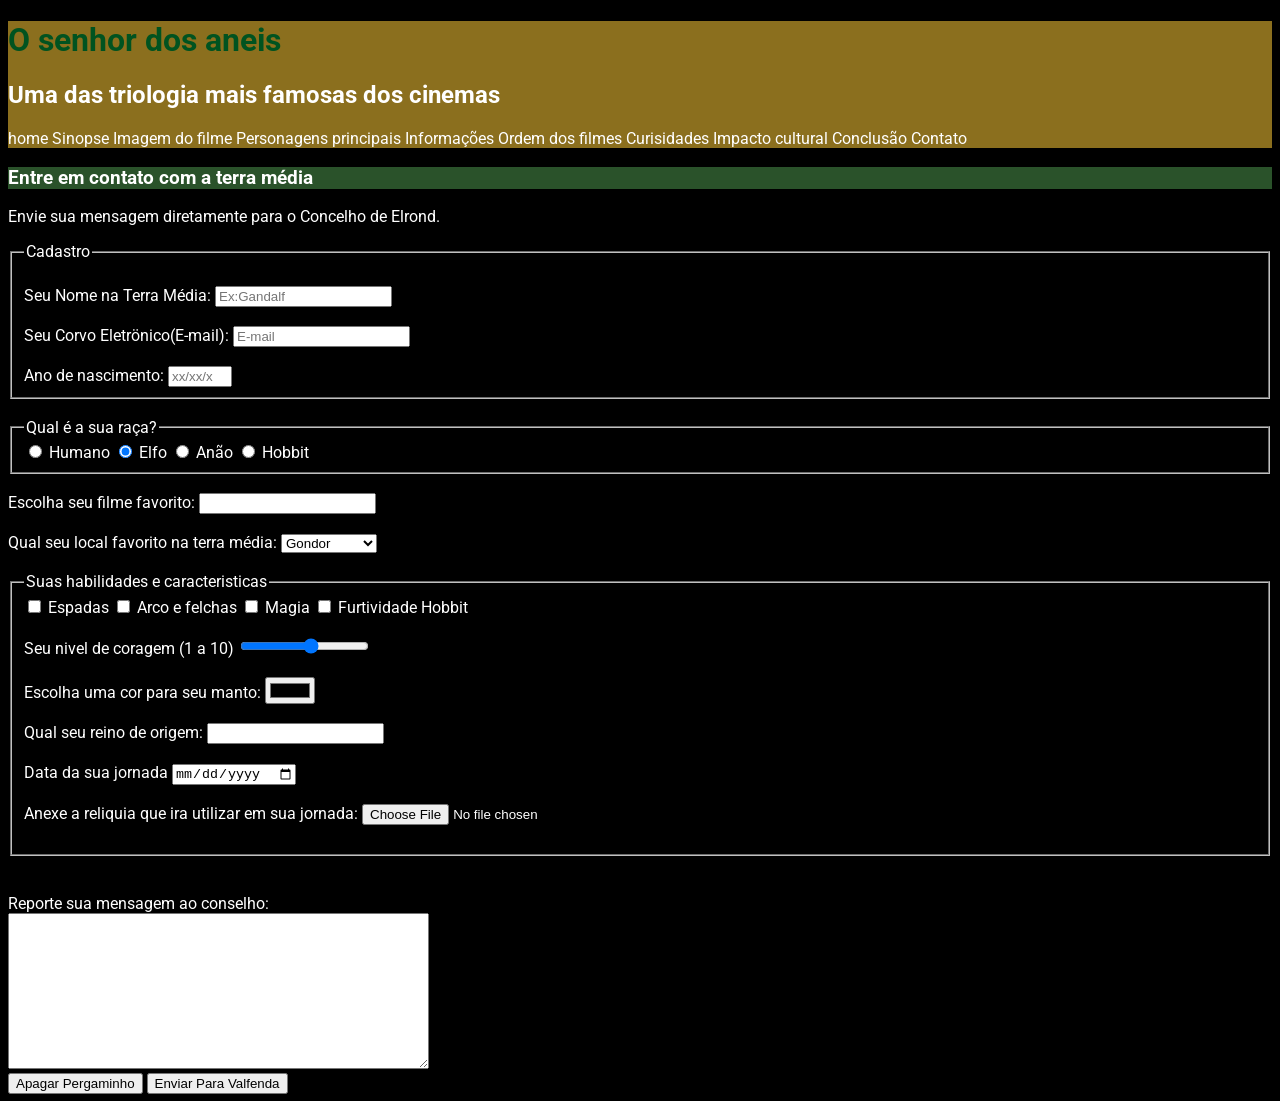
<file: contato.html>
<!DOCTYPE html>
<html lang="pt-br">
<head>
    <meta charset="UTF-8">
    <meta name="viewport" content="width=device-width, initial-scale=1.0">
    <title>Contato com a terra média</title>
    <link rel="stylesheet" href="styles.css"><link rel="icon" type="image/x-icon" href="img/espada.ico">
</head>

<body>
    <header id="titulo_principal">
            <h1 > O senhor dos aneis</h1>
            <h2 > Uma das triologia mais famosas dos cinemas </h2>
       
            <nav>
                <a href="index.html">home</a>
                <a href="Sinopse.html">Sinopse</a>
                <a href="Imagemfilme.html">Imagem do filme</a>
                <a href="personagem.html">Personagens principais</a>
                <a href="informacoes.html">Informações</a>
                <a href="ordemfilmes.html">Ordem dos filmes</a>
                <a href="Curiosidades.html">Curisidades</a>
                <a href="Impactocultural.html">Impacto cultural</a>
                <a href="#conclusao">Conclusão</a>
                <a href="contato.html">Contato</a>
                
            </nav>
        </header>

        <h3 class="titulo_segundario">Entre em contato com a terra média</h3>

        <p>Envie sua mensagem diretamente para o Concelho de Elrond.</p>

            <!--Formulario de cadastro-->
            <form action="processa.php" method="POST" autocomplete="off">
                <fieldset>
                    <legend>Cadastro</legend><br>
                <label for="nomepessoa">Seu Nome na Terra Média:</label>
                <input type="text" name="Nomepessoa" 
                id ="nomepessoa" minlength="3" maxlength="15"
                required placeholder="Ex:Gandalf"><br><br>
                
                <label for="email">Seu Corvo Eletrönico(E-mail):</label>
                <input type="email" name="email" id="email"
                required placeholder="E-mail"><br><br>

                <label for="Ano_nascimento">Ano de nascimento: </label>
                <input type="number" id="Ano_nascimento" name="Ano_nascimento" max="2014" min="1900"
                required placeholder="xx/xx/xxxx"><br>
                </fieldset><br>

                <!--Local para escolher a raça-->    
                <fieldset>
                    <legend>Qual é a sua raça?</legend> 
                    <label for="raca1"><input type="radio" name="raca" id="raca" value="raca 1"> Humano </label>
                    <label for="raca2"><input checked type="radio" name="raca" id="raca2" value="raca 2"> Elfo </label>
                    <label for="raca3"><input type="radio" name="raca" id="raca3" value="raca 3"> Anão </label>
                    <label for="raca4"><input type="radio" name="raca" id="raca" value="raca 4"> Hobbit </label>
                </fieldset><br>

                <!--Filme favorito-->
                <label for="filme_favorito">Escolha seu filme favorito:</label> 
                <input type="text" id="filme_favorito" list="filmesf">
                <datalist id="filmesf">
                    <option>O Senhor dos Anéis: A Sociedade do Anel.</option>
                    <option>O Senhor dos Anéis: As Duas Torres.</option>
                    <option>O Senhor dos Anéis: O Retorno do Rei</option>
                </datalist><br><br>

                <!--Local favorito-->
                <label for="Local_terramedia">Qual seu local favorito na terra média:</label>
                <select id="Local_terramedia" name="local">
                        <optgroup label="Reinos dos homens">
                            <option>Gondor </option>
                            <option>Rohan</option>
                        </optgroup>
                        <optgroup label="Terras élficas">
                            <option>Valfenda</option>
                            <option>Lothlórien</option>
                        </optgroup>
                        <optgroup label="Outros">
                            <option>Mordor</option>
                            <option>Condado</option>
                        </optgroup>
                </select><br><br>

                <!--Habilides e caracteristicas-->
                <fieldset>
                    <legend>Suas habilidades e caracteristicas</legend>
                    <label><input type="checkbox" name="espada" valeue="espada"> Espadas</label>
                    <label><input type="checkbox" name="arco" value="arco"> Arco e felchas</label>
                    <label><input type="checkbox" name="magia" value="magia"> Magia</label>
                    <label><input type="checkbox" name="Futividade" value="Futividade"> Furtividade Hobbit</label><br><br>

                    <LABEL for="coragem">Seu nivel de coragem (1 a 10)</LABEL>
                    <input type="range" max="10" min="1" id="coragem" name="coragem"><br><br>

                    <label for="cor">Escolha uma cor para seu manto:</label>
                    <input type="color" id="cor" name="cor"><br><br>

                    <label for="reino_origem">Qual seu reino de origem:</label> 
                    <input type="text" id="reino_origem" list="reinos">
                        <datalist id="reinos">
                            <option>Mordor</option>
                            <option>Rohan</option>
                            <option>Gondor</option>
                            <option>Valfenda</option>
                            <option>Lóthlorien</option>
                            <option>Moria</option>
                            <option>O Condado</option>
                            <option>Isengard</option>
                    </datalist><br><br>
                    
                    <label for="data_jornada">Data da sua jornada</label>
                    <input type="date" name="data_jornada" id="data_jornada"><br><br>

                    <label for="arquivo_reliquia">Anexe a reliquia que ira utilizar em sua jornada:</label>
                    <input type="file" id="arquivo_reliquia" name="arquivo_reliquia"><br><br>
                </fieldset><br><br>

               <!---Canal de  contato com a terra media-->
                <label for="contato">Reporte sua mensagem ao conselho:</label><br>
                <textarea 
                    id="contato" name="contato" 
                    rows="10" cols="50"  
                    placeholder="Escreva sua missão..." required>
                </textarea><br>

                <button type="reset">Apagar Pergaminho</button>
                <button type="submit">Enviar Para Valfenda</button>
            
            </form>
            
</body>
</html>
</file>
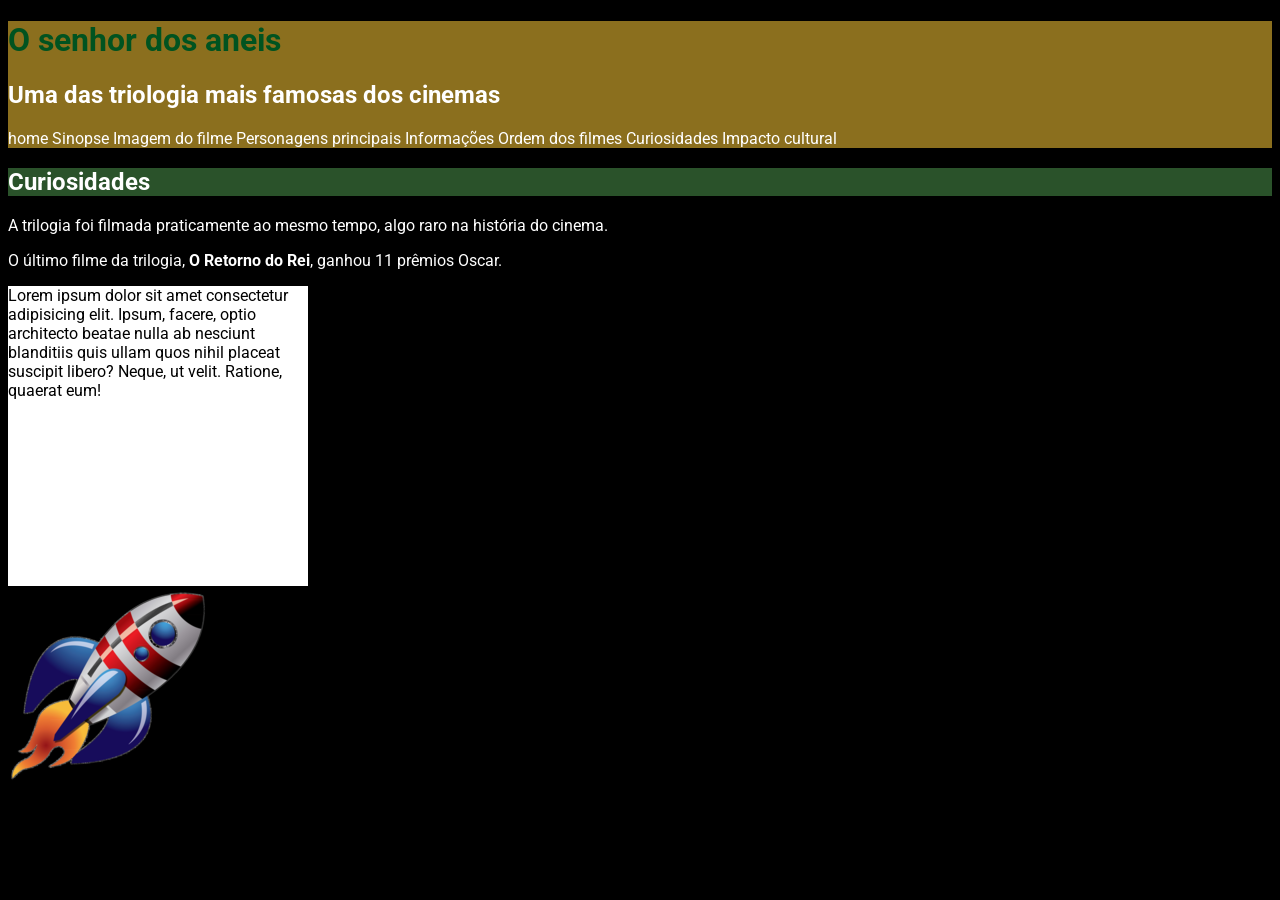
<file: Curiosidades.html>
<!DOCTYPE html>
<html lang="pt-br">
<head>
    <meta charset="UTF-8">
    <link rel="stylesheet" href="styles.css">

    <meta name="viewport" content="width=device-width, initial-scale=1.0">
    <title>Curiosidades</title>
</head>
<body>
     <div id="titulo_principal">
            <h1 > O senhor dos aneis</h1>
            <h2 > Uma das triologia mais famosas dos cinemas </h2>
    
            <nav>
                 <a href="index.html">home</a>
                <a href="Sinopse.html">Sinopse</a>
                <a href="Imagemfilme.html">Imagem do filme</a>
                <a href="personagem.html">Personagens principais</a>
                <a href="informacoes.html">Informações</a>
                <a href="ordemfilmes.html">Ordem dos filmes</a>
                <a href="Curiosidades.html">Curiosidades</a>
                <a href="Impactocultural.html">Impacto cultural</a>
                
            </nav>
    </div>
        <h2 class="titulo_segundario"> Curiosidades</h2>
            <p>A trilogia foi filmada praticamente ao mesmo tempo, algo raro na história do
            cinema.</p>
            <p>O último filme da trilogia,<strong> O Retorno do Rei</strong>, ganhou 11 prêmios Oscar.</p>

            <div class="transicao">
                <p>Lorem ipsum dolor sit amet consectetur adipisicing elit. Ipsum, facere, optio architecto beatae nulla ab nesciunt blanditiis quis ullam quos nihil placeat suscipit libero? Neque, ut velit. Ratione, quaerat eum!</p>

            </div>

            <div class="animacao">
                <img src="img/Space-Rocket-PNG-Image-Transparent-Background (1).png" alt="foguete">

            </div>
</body>
</html>
</file>
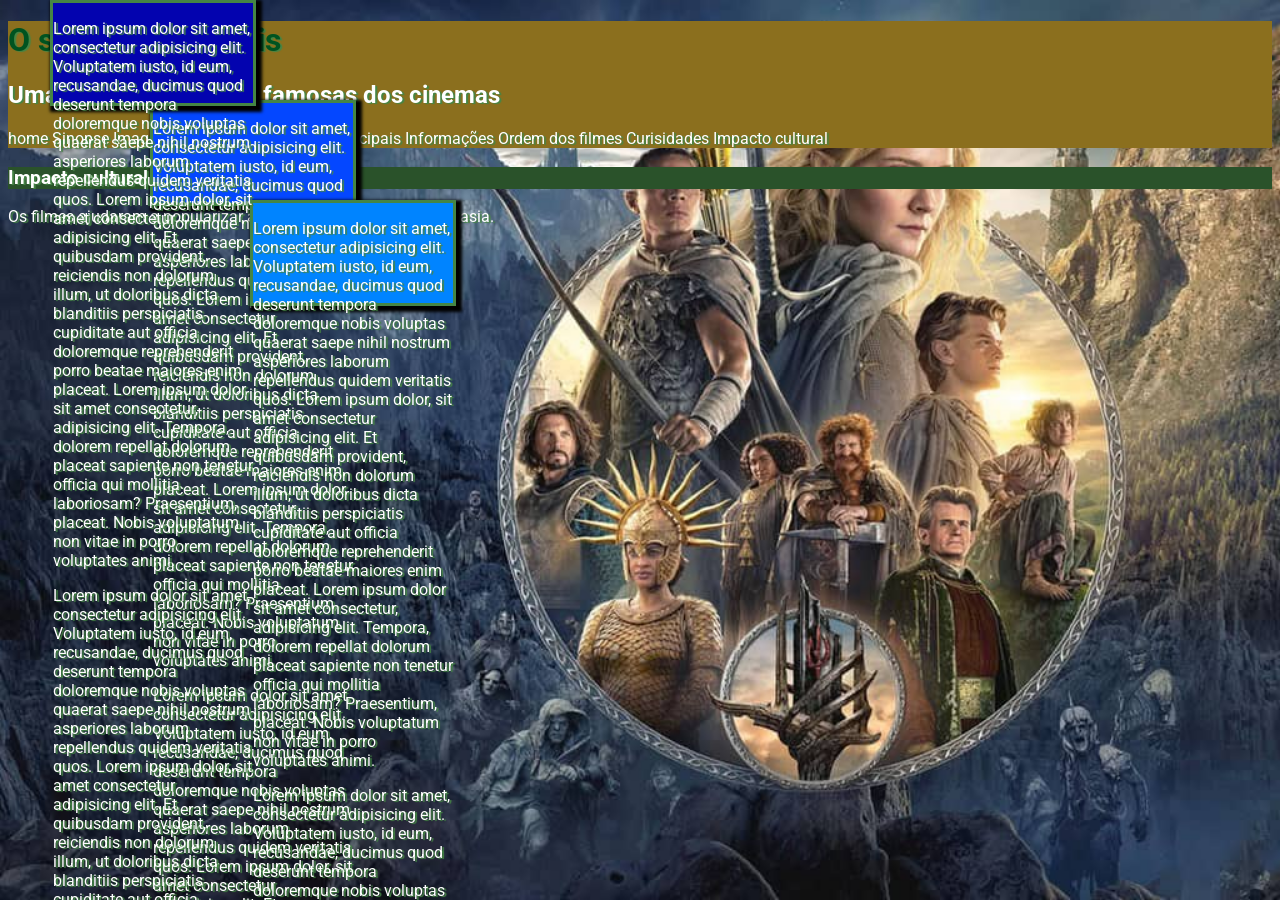
<file: Impactocultural.html>
<!DOCTYPE html>
<html lang="pt-br">
<head>
    <meta charset="UTF-8">


    <meta name="viewport" content="width=device-width, initial-scale=1.0">
    <title>Impacto cultural</title>
    <link rel="stylesheet" href="styles.css">
    
</head>

<body id="impacto">
    <div id="titulo_principal">
        <h1 > O senhor dos aneis</h1>
        <h2 > Uma das triologia mais famosas dos cinemas </h2>
    
        <nav>
             <a href="index.html">home  </a>
                <a href="Sinopse.html">Sinopse  </a>
                <a href="Imagemfilme.html">Imagem do filme  </a>
                <a href="personagem.html">Personagens principais  </a>
                <a href="informacoes.html">Informações  </a>
                <a href="ordemfilmes.html">Ordem dos filmes  </a>
                <a href="Curiosidades.html">Curisidades  </a>
                <a href="Impactocultural.html">Impacto cultural  </a>
        </nav>
</div>

    <h3 class="titulo_segundario"> Impacto cultural</h3>
        <p>Os filmes ajudaram a popularizar ainda mais a literatura de fantasia.</p>

        <div class="noticia um">
            <p>Lorem ipsum dolor sit amet, consectetur adipisicing elit. Voluptatem iusto, id eum, recusandae, ducimus quod deserunt tempora doloremque nobis voluptas quaerat saepe nihil nostrum asperiores laborum repellendus quidem veritatis quos. Lorem ipsum dolor, sit amet consectetur adipisicing elit. Et quibusdam provident, reiciendis non dolorum illum, ut doloribus dicta blanditiis perspiciatis cupiditate aut officia doloremque reprehenderit porro beatae maiores enim placeat. Lorem ipsum dolor sit amet consectetur, adipisicing elit. Tempora, dolorem repellat dolorum placeat sapiente non tenetur officia qui mollitia laboriosam? Praesentium, placeat. Nobis voluptatum non vitae in porro voluptates animi.</p>

            <p>Lorem ipsum dolor sit amet, consectetur adipisicing elit. Voluptatem iusto, id eum, recusandae, ducimus quod deserunt tempora doloremque nobis voluptas quaerat saepe nihil nostrum asperiores laborum repellendus quidem veritatis quos. Lorem ipsum dolor, sit amet consectetur adipisicing elit. Et quibusdam provident, reiciendis non dolorum illum, ut doloribus dicta blanditiis perspiciatis cupiditate aut officia doloremque reprehenderit porro beatae maiores enim placeat. Lorem ipsum dolor sit amet consectetur, adipisicing elit. Tempora, dolorem repellat dolorum placeat sapiente non tenetur officia qui mollitia laboriosam? Praesentium, placeat. Nobis voluptatum non vitae in porro voluptates animi.</p>

        </div>

        <div class="noticia dois">
            <p>Lorem ipsum dolor sit amet, consectetur adipisicing elit. Voluptatem iusto, id eum, recusandae, ducimus quod deserunt tempora doloremque nobis voluptas quaerat saepe nihil nostrum asperiores laborum repellendus quidem veritatis quos. Lorem ipsum dolor, sit amet consectetur adipisicing elit. Et quibusdam provident, reiciendis non dolorum illum, ut doloribus dicta blanditiis perspiciatis cupiditate aut officia doloremque reprehenderit porro beatae maiores enim placeat. Lorem ipsum dolor sit amet consectetur, adipisicing elit. Tempora, dolorem repellat dolorum placeat sapiente non tenetur officia qui mollitia laboriosam? Praesentium, placeat. Nobis voluptatum non vitae in porro voluptates animi.</p>

            <p>Lorem ipsum dolor sit amet, consectetur adipisicing elit. Voluptatem iusto, id eum, recusandae, ducimus quod deserunt tempora doloremque nobis voluptas quaerat saepe nihil nostrum asperiores laborum repellendus quidem veritatis quos. Lorem ipsum dolor, sit amet consectetur adipisicing elit. Et quibusdam provident, reiciendis non dolorum illum, ut doloribus dicta blanditiis perspiciatis cupiditate aut officia doloremque reprehenderit porro beatae maiores enim placeat. Lorem ipsum dolor sit amet consectetur, adipisicing elit. Tempora, dolorem repellat dolorum placeat sapiente non tenetur officia qui mollitia laboriosam? Praesentium, placeat. Nobis voluptatum non vitae in porro voluptates animi.</p>

        </div>

        <div class="noticia tres">
             <p>Lorem ipsum dolor sit amet, consectetur adipisicing elit. Voluptatem iusto, id eum, recusandae, ducimus quod deserunt tempora doloremque nobis voluptas quaerat saepe nihil nostrum asperiores laborum repellendus quidem veritatis quos. Lorem ipsum dolor, sit amet consectetur adipisicing elit. Et quibusdam provident, reiciendis non dolorum illum, ut doloribus dicta blanditiis perspiciatis cupiditate aut officia doloremque reprehenderit porro beatae maiores enim placeat. Lorem ipsum dolor sit amet consectetur, adipisicing elit. Tempora, dolorem repellat dolorum placeat sapiente non tenetur officia qui mollitia laboriosam? Praesentium, placeat. Nobis voluptatum non vitae in porro voluptates animi.</p>
             
            <p>Lorem ipsum dolor sit amet, consectetur adipisicing elit. Voluptatem iusto, id eum, recusandae, ducimus quod deserunt tempora doloremque nobis voluptas quaerat saepe nihil nostrum asperiores laborum repellendus quidem veritatis quos. Lorem ipsum dolor, sit amet consectetur adipisicing elit. Et quibusdam provident, reiciendis non dolorum illum, ut doloribus dicta blanditiis perspiciatis cupiditate aut officia doloremque reprehenderit porro beatae maiores enim placeat. Lorem ipsum dolor sit amet consectetur, adipisicing elit. Tempora, dolorem repellat dolorum placeat sapiente non tenetur officia qui mollitia laboriosam? Praesentium, placeat. Nobis voluptatum non vitae in porro voluptates animi.</p>

        </div>
</body>
</html>
</file>
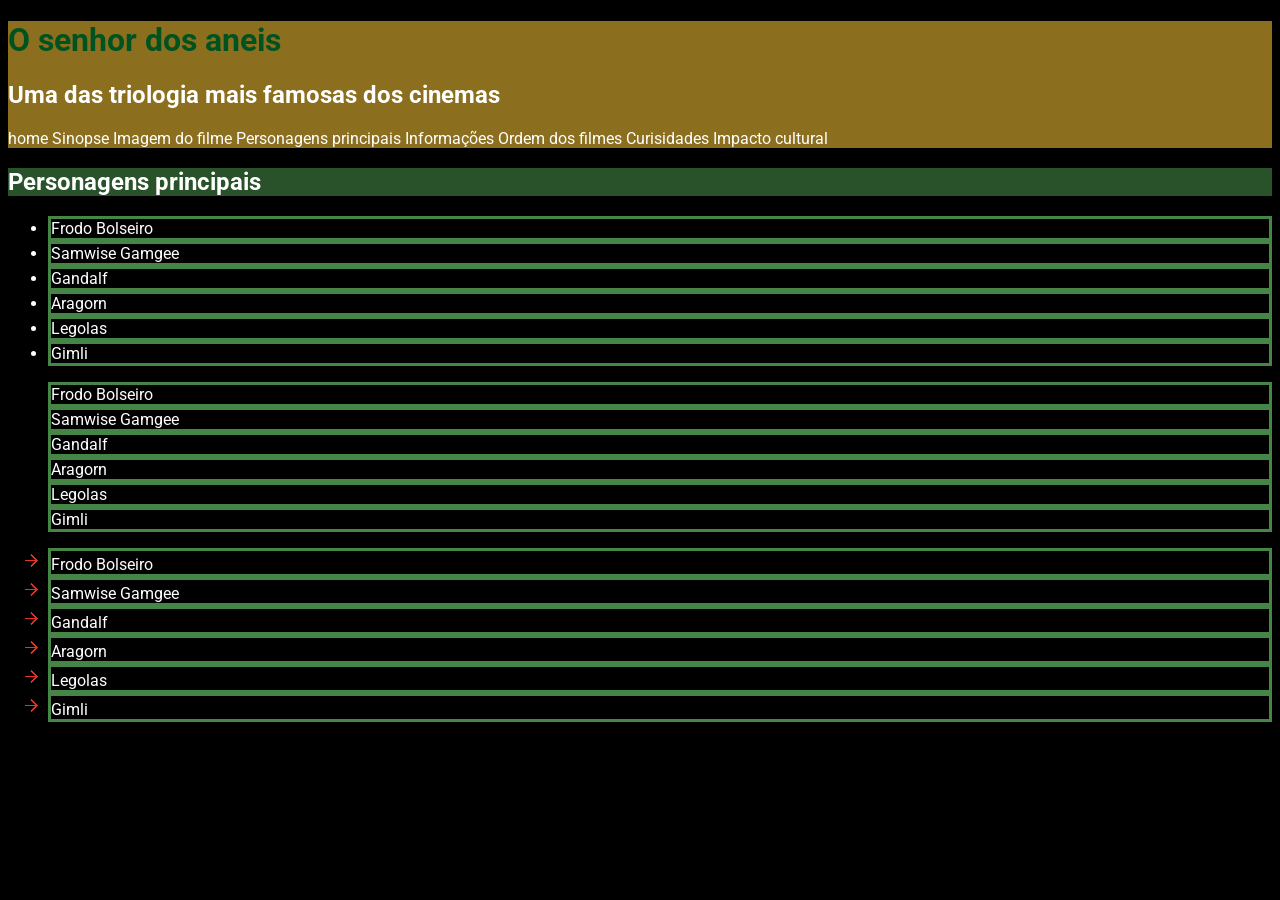
<file: personagem.html>
<!DOCTYPE html>
<html lang="pr-br">
<head>
    <meta charset="UTF-8">
   

    <meta name="viewport" content="width=device-width, initial-scale=1.0">
    <title>Personagem principais</title>
     <link rel="stylesheet" href="styles.css">
</head>
<body>
     <div id="titulo_principal">
            <h1 > O senhor dos aneis</h1>
            <h2 > Uma das triologia mais famosas dos cinemas </h2>
       
            <nav>
                <a href="index.html">home</a>
                <a href="Sinopse.html">Sinopse</a>
                <a href="Imagemfilme.html">Imagem do filme</a>
                <a href="personagem.html">Personagens principais</a>
                <a href="informacoes.html">Informações</a>
                <a href="ordemfilmes.html">Ordem dos filmes</a>
                <a href="Curiosidades.html">Curisidades</a>
                <a href="Impactocultural.html">Impacto cultural</a>
                
            </nav>
    </div>
    <h2 class="titulo_segundario"> Personagens principais</h2>

    
            <ul>
                <li>Frodo Bolseiro</li>
                <li>Samwise Gamgee</li>
                <li>Gandalf</li>
                <li>Aragorn</li>
                <li>Legolas</li>
                <li>Gimli</li>

            </ul>

            <ul id="teste_estilo_lista_ul" >

                <li>Frodo Bolseiro</li>
                <li>Samwise Gamgee</li>
                <li>Gandalf</li>
                <li>Aragorn</li>
                <li>Legolas</li>
                <li>Gimli</li>

            </ul>

            <ol id="teste_estilo_lista_ol">
                <li>Frodo Bolseiro</li>
                <li>Samwise Gamgee</li>
                <li>Gandalf</li>
                <li>Aragorn</li>
                <li>Legolas</li>
                <li>Gimli</li>

            </ol>
</body>
</html>
</file>
<file: styles.css>
/*fontes*/
      @import url('https://fonts.googleapis.com/css2?family=Roboto:ital,wght@0,100..900;1,100..900&display=swap');

       #titulo_principal {
        background-color: #8b6f1e;
        color: white;}


        .titulo_segundario {background-color: #2a522a;
        color: white;}
            

        .rodape{
                text-align: center;
        }

        body{   /*Tipografia CSS*/
                background-color: rgb(0,0,0);   /*Cor de fundo*/
                color: rgb(255,255,255);        /* Cor da fonte*/
                font-family: "roboto", sans-serif;      /* Fonte do texto*/
                font-size: 16px ;       /* Tamanho da fonte - px/em/rem*/
                

        }

        #layout{
                font-size: 1em;            /* herda do pai ( o body) e mutiplica os pixels se nescessarío*/
                display: flex;             /* Usado para */
                /*flex-direction: column;    /* Usado para definir a direção dos elementos que são filhos de um display flex*/
                font-style: italic;        /* Estilo da fonte: italic, oblique, normal*/
                line-height: 25px;         /* Espaçamento de linhas*/
                font-weight: 500;          /* Negrito CSS 100 a 900 - bold=400 - bolder=900*/
                text-transform: none;      /*Capitalização do texto: uppercase - lowercase - capitaliza - none=sem efeito*/                        
                text-decoration: none;     /*Cria um sumblinhado de texto que tem varias "formas": double - dotted - dashed - wavy - none*/
                word-spacing: 2px;         /* Espaçamento entre palavras*/
                letter-spacing: 1px;       /* Espaçamento entre letras*/
                text-indent: 20px;         /* Cria um espaço antes de começar o paragráfo*/
                text-align: justify;       /* Alinhamento do texto left - rigth - justify - center*/

        
                /* Porcesso passo a passo que seria para fazer a borda(estilo,espessura e cor)-
                border-style: dashed;         /* Estilo da borda: solid - dashed - dotted - double - groove - ridge - inset - ouset 
                border-width: 5px;              /* Espessura da borda
                border-color: rgb(52,235,164);  /* Cor da borda*/

                border: solid 5px #458545; /* Definir estilo, espessura e cor da borda numa mesma linha*/
                
                border-top: solid 5px #458545;
                border-left: solid 5px #458545;
                border-bottom: solid 5px #458545;
                /* border-right: estilizar o lado direito da borda*/
                border-radius: 50px; /* Arrendodar cantos das bordas -px - %*/

                margin: 20px 20px 20px 20px; /* Margem do lado de fora da borda*/
                margin-left: 20px;      /*Margem a esquerda*/
                margin-right: 20px;     /*Margem a direita*/
                margin-bottom: 20px;    /*Margem a baixo */
                margin-top: auto;       /*Margem a cima*/

                padding: 20px 60px;     /*Margem dentro da borda*/
                /*todos os lados representados linha por linha*/
                padding-left: 20px;
                padding-right: 20px;      
                padding-top: 20px;  
                padding-bottom: 20px;

        }
               

        nav a {
                text-decoration: none; /* Aqui tiramos os sumblinhados da parte onde navega entre as paginas*/
                color: white;
             

        }

        nav a:hover {
                color: black;
                opacity: 0.7;
        }

        .transicao{
                background-color: white;
                border:solid3 px red;
                color: black;
                width: 300px;
                height: 300px;
                transition-duration: 1s ; /* Define o tempo de transmição */
                transition-property: all; /*Define quais propriedades do css vão entrar na transição(nome das propriedades/ all)*/
                transition-delay: 0.3s; /*Delay para iniciar a transição*/
                transition-timing-function: ease-in-out; /* ease //ease-in // easi-out // ease-in=out // linear*/


        }

        .transicao:hover{
                background-color: pink;
                width: 600px;
                color: blue;


        }

        #email:focus{
                background-color: green;
                color:white;

        }

        h1{
                animation-name: multicolor;
                animation-duration: 2s;
                animation-delay: 0s;
                animation-fill-mode: forwards; /* forwards - backwards*/
                animation-iteration-count: infinite; /* Quantidade de animações / infinite*/

        }

        @keyframes multicolor{
                from{ color: red;}
                to{color: rgb(0, 83, 32);}

        }

        .animacao img{
                display :block;
                animation: foguete;
                animation-duration: 5s;
                animation-interation-count: infinite;

        }

        @keyframes foguete {
                0%{margin-left: 0%}
                25%{margin-left: 80%; transform: rotate(0deg)}   
                50%{margin-left: 80%; transform: rotate(-120deg)}
                75%{margin-left: 0%; transform: rotate(-120deg)}
                100%{margin-left: 0%; transform: rotate(0deg)}
        }

        /*.teste_display{
                background-color: #094409; /* Deixa o texto marcado da cor escolhida
                display: inline-block; 
        }*/


        /*Aula sobre estilização de lista*/

        #teste_estilo_lista_ul{
                list-style-type: none ; /*disc, circle, none : define o estilo de marcador da lista não ordenada (UL)*/

        }

         #teste_estilo_lista_ol{
                list-style-type: lower-roman; /*(decimal, lower-roman, upper-roman, lower-greek=numeros),(lower-alpha, upper-alpha=letras), definem o estilo de marcadores de listas ordenadas.*/
                list-style-image: url('img/seta_direita_vermelha.png');
                
        }

        li{
                border:solid 3px #458545;
                list-style-position: outside; /* Ele serve para dizer ao navegador se o marcador da lista faz parte ou não do texto da lista: inside ou outside*/

        }

        #impacto{
                /*background-image: url(img/senhordosaneis_fundo.jpg) no-repeat; resume a imagem de fundo e repetição de uma linha*/
                background-image: url(img/senhordosaneis_fundo.jpg); /* Carrega imagem ao fundo do elemento html*/
                background-repeat: no-repeat ; /* configura a forma da imagem ira repetir ao fundo do elemetp html= no-repeat, repeat, repeat-y/x*/

                /*background-position: center; Posição da imagem, pode duas posição ao mesmo tempo desde que façam sentido, esquerda topo -left, top
                width: 2000px
                height: 1500*/

                background-size: cover; /* Serve para definir como a imagem será exibida ao fundo do elemento html= contain, cover, px, %, auto*/
                background-attachment: fixed; /*  Define como a imagem vai lidar com o scroll ao fundo do elemento HTML= scroll e fixed*/
                text-shadow: 2px 1px 1px #458545; /*Define a sombra do texto*/
        }

        .noticia{ /* Atributo principal*/
                border: solid #458545;
                width: 200px;
                position: fixed; /* Define o posicionamento atrás ou na frente dos elementos do HTML= fixed, relative, absolute e static*/
                height: 100px;
                overflow: visible; /* Trata o comportamento de quanto por exemplo um texto passa das bordas de um elemento HTML (da um overflow)*/
                box-shadow: 3px 3px 3px 3px black; /* Define a sombra de um elemento html de*/
        }

        .um{ /* Atributos segundarios*/
                background-color: rgb(3, 3, 175);
                top: 0px;
                left: 50px;
                z-index: 3; /* Define a ordem de como o elemento vai ficar uns atras dos outros*/
        }
        .dois{ /* Atributos segundarios*/
                background-color: rgb(4, 71, 255);
                top:100px;
                left: 150px;
        }
        
        .tres{ /* Atributos segundarios*/
                background-color: rgb(0, 132, 255);
                top: 200px;
                left: 250px;
        }
</file>
